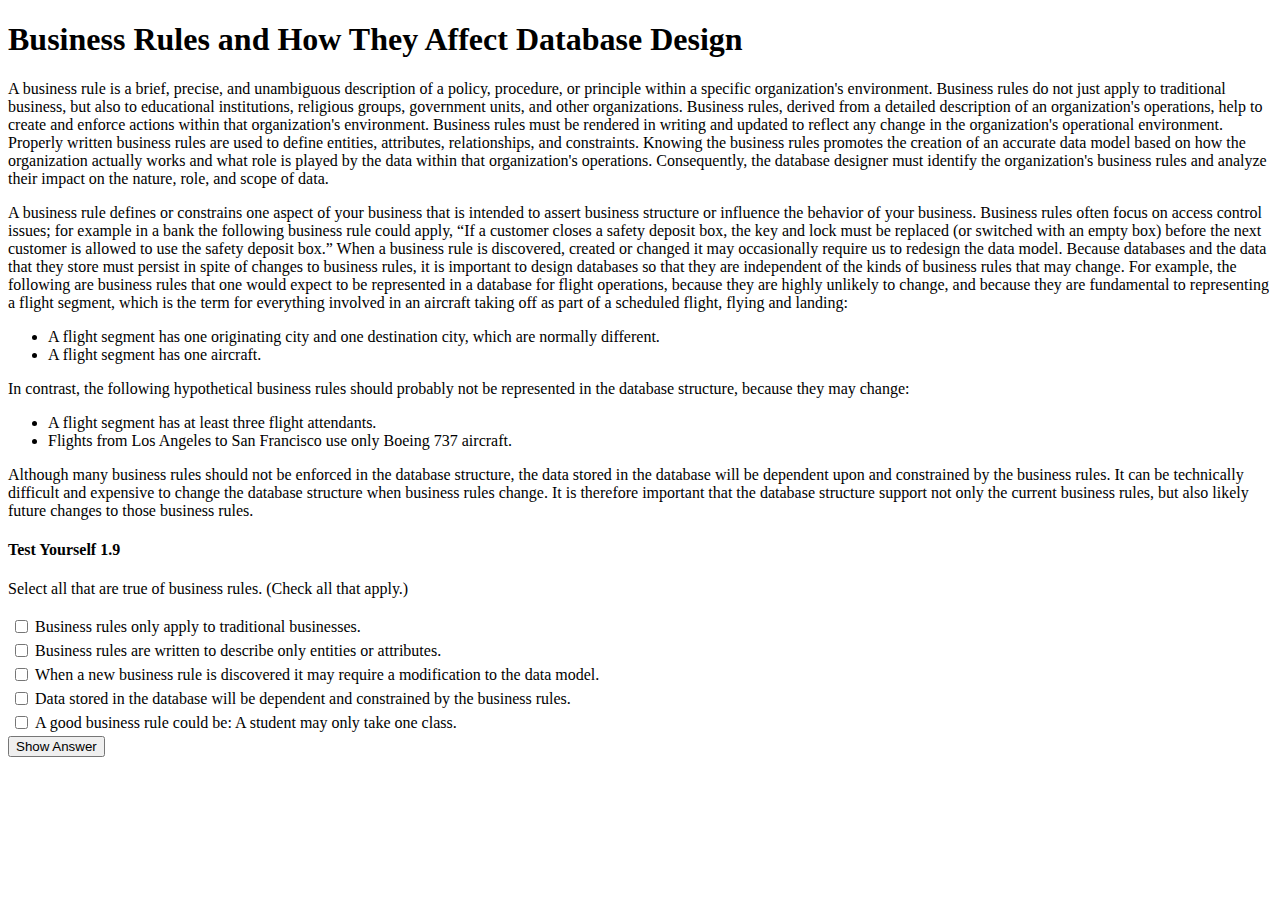
<file: index.html>
<!DOCTYPE html>
<!-- saved from url=(0193)https://onlinecampus.bu.edu/bbcswebdav/courses/18fallmetcs669_c1/18fallmetcs669_c1_ImportedContent_20180810124042/course/module1/metcs669_M1L2T03_BusinessRulesandHowTheyAffectDatabaseDesign.htm -->
<html><head><meta http-equiv="Content-Type" content="text/html; charset=UTF-8">
<title>Business Rules and How They Affect Database Design</title>

<link href="local.css" rel="stylesheet" type="text/css">
<script src="jQueryLibrary.min.js.download"></script>
<script src="ty.js.download"></script>
</head>
<body>

<h1>Business Rules and How They Affect Database Design</h1>

<p>A business rule is a brief, precise, and unambiguous description of a policy, procedure, or principle within a specific organization's environment. Business rules do not just apply to traditional business, but also to educational institutions, religious groups, government units, and other organizations. Business rules, derived from a detailed description of an organization's operations, help to create and enforce actions within that organization's environment. Business rules must be rendered in writing and updated to reflect any change in the organization's operational environment. Properly written business rules are used to define entities, attributes, relationships, and constraints. Knowing the business rules promotes the creation of an accurate data model based on how the organization actually works and what role is played by the data within that organization's operations. Consequently, the database designer must identify the organization's business rules and analyze their impact on the nature, role, and scope of data.</p>

<p>A business rule defines or constrains one aspect of your business that is intended to assert business structure or influence the behavior of your business. Business rules often focus on access control issues; for example in a bank the following business rule could apply, “If a customer closes a safety deposit box, the key and lock must be replaced (or switched with an empty box) before the next customer is allowed to use the safety deposit box.” When a business rule is discovered, created or changed it may occasionally require us to redesign the data model. Because databases and the data that they store must persist in spite of changes to business rules, it is important to design databases so that they are independent of the kinds of business rules that may change. For example, the following are business rules that one would expect to be represented in a database for flight operations, because they are highly unlikely to change, and because they are fundamental to representing a flight segment, which is the term for everything involved in an aircraft taking off as part of a scheduled flight, flying and landing:</p>

<ul>
<li>A flight segment has one originating city and one destination city, which are normally different.</li>
<li>A flight segment has one aircraft.</li>
</ul>

<p>In contrast, the following hypothetical business rules should probably not be represented in the database structure, because they may change:</p>

<ul>
<li>A flight segment has at least three flight attendants.</li>
<li>Flights from Los Angeles to San Francisco use only Boeing 737 aircraft.</li>
</ul>

<p>Although many business rules should not be enforced in the database
structure, the data stored in the database will be dependent upon
and constrained by the business rules. It can be technically difficult
and expensive to change the database structure when business rules
change. It is therefore important that the database structure
support not only the current business rules, but also likely future
changes to those business rules.</p>

<div class="testcenter" id="1.9">
<form>
<h4>Test Yourself 1.9</h4>
<p>Select all that are true of business rules. (Check all that apply.)</p>
<table class="ty">
<tbody><tr>
<td><input type="checkbox" value="F" name="x"></td>
<td>Business rules only apply to traditional businesses.</td>
<td style="display: none;">This is false. Business rules do not just apply to traditional business,
but also to educational institutions, religious groups, government
units, and other organizations.</td>
</tr>
<tr>
<td><input type="checkbox" value="F" name="x"></td>
<td>Business rules are written to describe only entities or attributes.</td>
<td style="display: none;">This is false. Business rules are used to define entities, attributes,
relationships, and constraints.</td>
</tr>
<tr>
<td><input type="checkbox" value="T" name="x"></td>
<td>When a new business rule is discovered it may require a modification
to the data model.</td>
<td style="display: none;">This is true. A business is constantly changing and there are always
new business rules added. This may require a modification in the
current data model.</td>
</tr>
<tr>
<td><input type="checkbox" value="T" name="x"></td>
<td>Data stored in the database will be dependent and constrained
by the business rules.</td>
<td style="display: none;">This is true. Since the database is built off of business rules.
The data stored will be dependent and constrained correctly.</td>
</tr>
<tr>
<td><input type="checkbox" value="T" name="x"></td>
<td>A good business rule could be: A student may only take one class.</td>
<td style="display: none;">This is true. A good business rule describes the use of entities
or relationships between other entities.</td>
</tr>
</tbody></table>
<button>Show Answer</button>
</form>
</div>


</body></html>
</file>
<file: local.css>
﻿/* Last updated 17 May 2012 */

@charset "UTF-8";
@import url('https://onlinecampus.bu.edu/bbcswebdav/courses/00cwr_odeelements/css/screen.css');
@import url('https://onlinecampus.bu.edu/bbcswebdav/courses/00cwr_odeelements/css/print.css') print;


/* Hide/show due dates in the syllabus*/
/*.date {display: none}*/

/*Highlight in red onlyODE elements in the syllabus*/
/*.onlyode {
	color: red;
}*/
/*Highlight in green hidden due date elements in the syllabus*/
/*.date {
	color: green;
}
*/

/* Custom CSS for this course goes under here */

.code {
	font-family: "Courier New", Courier, monospace;
	color:#00F;
}

iframe.tutorial {
	width: 920px;
	height: 550px;
	overflow: hidden;

}

.outlineshadow  {
border: thin solid #000;
box-shadow: 8px 8px 3px #777;
}
</file>
